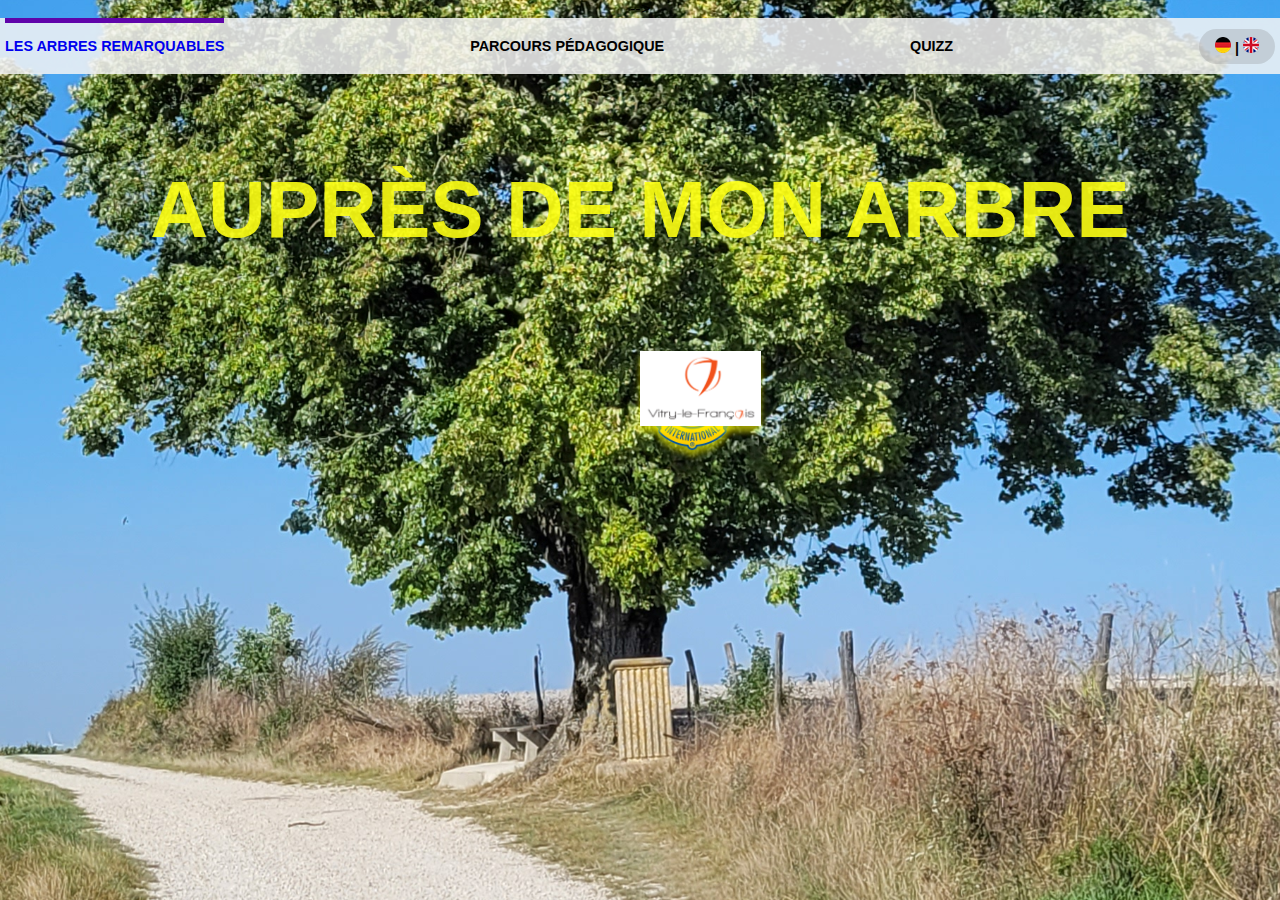
<file: index.html>
<!DOCTYPE html>
<html lang="en">
  <head>
    <meta charset="UTF-8" />
    <meta name="viewport" content="width=device-width, initial-scale=1.0" />
    <meta http-equiv="X-UA-Compatible" content="ie=edge" />

    <title>Auprès de mon Arbre</title>
    <link rel="shortcut icon" href="./Images/arbre.png" /> -->
    <link href="./style.css" rel="stylesheet" />
  </head>
  <body>
    <nav>
      <ul>
        <li>
          <a href="./Menu_Fr.html" target="_blank">Les Arbres remarquables</a>
        </li>
          <li>Parcours Pédagogique</li>
        <li>Quizz</li>
        <li id="language">
          <a href="./Menu_De.html" target="_blank" >
          <img src="./Images/DE_1.png" alt="Deutch" /></a> 
          <span>|</span>                        
          <a href="./Menu_En.html" target="_blank" > 
          <img src="./Images/UK_1.png" alt="English" /> </a>
        </li>
      </ul>
    </nav>
    <header>
      <div class="main-header">
        <h1>Auprès de mon Arbre</h1>
      </div>
    </header>
    
    <img class="lions" src="./Images/Lions_2c_D.png" alt="Lions">
    <img class="vlf" src="./Images/VLF.png" alt="vlf">
  </body>
</html>
</file>
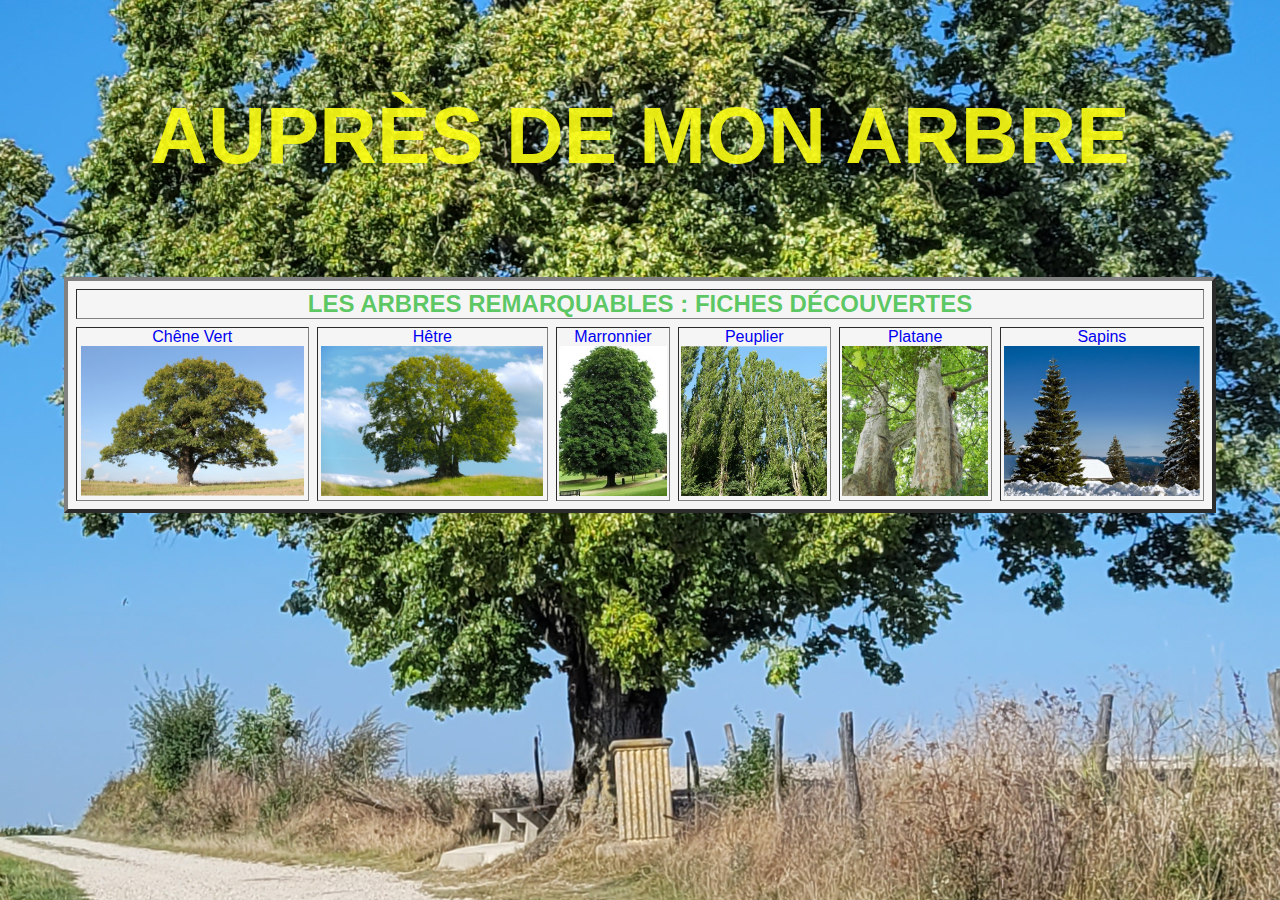
<file: Fiches_Découvertes_Fr.html>
<!DOCTYPE html>
<html lang="fr">
  <head>
    <meta charset="UTF-8" />
    <meta name="viewport" content="width=device-width, initial-scale=1.0" />
    <meta http-equiv="X-UA-Compatible" content="ie=edge" />

    <title>Fiches Découvertes</title>
    <link rel="shortcut icon" href="./Images/arbre.png" />
    <link href="./style.css" rel="stylesheet" />
  </head>
  <body>
    
    <header>
      <div class="main-header">
        <h1>Auprès de mon Arbre</h1>
      </div>
    </header>
    <main>
      <div>
        <table
          border="4"
          cellpadding="10"
          cellspacing="8"
          style="text-align: center"
          background="whitesmoke"
          width="90%" 
          >
         
          
        
          <!-- thead est pour l'entete du tableau -->
          <thead>
           
          </thead>
          <tbody>
            <tr>
              <td colspan="8"><h2>Les Arbres Remarquables : Fiches Découvertes</h2></td>
            </tr>
            <tr>
              <td>
                <a href="./Images/Chêne_Vert_Dec.pdf" target="_blank">Chêne Vert <br>
                <img src="./Images/Chêne_vert.jpg" height="150" alt="Chêne Vert"/></a>            
              </td>
              <td>
                <a href="./Images/Hêtre_Dec.pdf" target="_blank">Hêtre <br>
                <img src="./Images/Hêtte.jpg" height="150"  alt="Hêtre"/> </a>           
              </td>
              <td>
                <a href="./Images/Maronniers_Dec.pdf" target="_blank">Marronnier <br>
                <img src="./Images/Marronnier.jpg" height="150"  alt="Maronnier"/> </a>           
              </td>
              <td>
                <a href="./Images/Peupliers_Dec.pdf" target="_blank">Peuplier <br>
                <img src="./Images/Peuplier.jpg" height="150"  alt="Peuplier" /> </a>       
              </td>
              
              <td>
                <a href="./Images/Platane_Dec.pdf" target="_blank">Platane <br>
                <img src="./Images/Platane.jpg" height="150"  alt="Platane" /> </a>       
              </td>
              <td>
                <a href="./Images/Sapins_Dec.pdf" target="_blank">Sapins <br>
                <img src="./Images/Sapins.jpg" height="150"  alt="Sapins_Dec"/></a>           
              </td>
            </tr>
          </tbody>
        </table>
      </div>
    </main>

  </body>
</html>
</file>
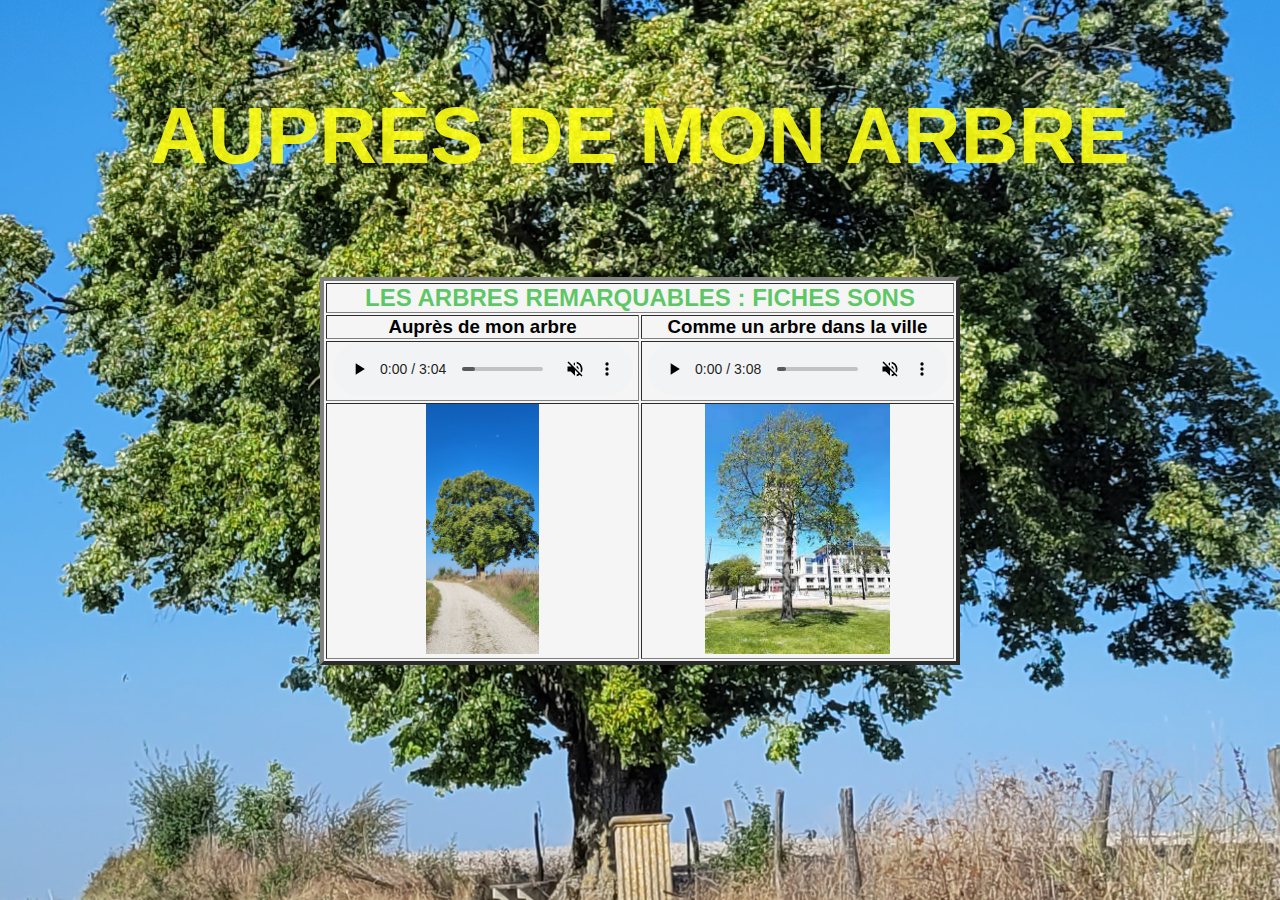
<file: Fiches_Sons_Fr.html>
<!DOCTYPE html>
<html lang="fr">
  <head>
    <meta charset="UTF-8" />
    <meta name="viewport" content="width=device-width, initial-scale=1.0" />
    <meta http-equiv="X-UA-Compatible" content="ie=edge" />

    <title>Fiches Sons</title>
    <link rel="shortcut icon" href="./Images/arbre.png" />
    <link href="./style.css" rel="stylesheet" />
  </head>
  <body>
    
    <header>
      <div class="main-header">
        <h1>Auprès de mon Arbre</h1>
      </div>
    </header>
    <main>
      <div>
        <table
          border="4"
          cellpadding="10"
          cellspacing="2"
          style="text-align: center"
          background="whitesmoke"
          width="50%" 
          >
         
          
        
          <!-- thead est pour l'entete du tableau -->
          <thead>
           
          </thead>
          <tbody>
            <tr>
              <td colspan="2"><h2>Les Arbres Remarquables : Fiches Sons</h2></td>
            </tr>
            <tr>
              <td>
                <h3>Auprès de mon arbre</h3>
              </td>
              <td>
                <h3>Comme un arbre dans la ville</h3>
              </td>
            </tr>
            <tr>
              <td>
                <audio controls preload="metadata" loop muted >

                <source src="./Images/Aupres_de_mon_arbre.mp3" type ="audio/mpeg">

                </audio>
              </td>
              <td>

                <audio controls preload="metadata"  loop muted >

                  <source src="./Images/comme_un_arbre.mp3" type ="audio/mpeg">
  
                  </audio>

               </td> 
            </tr>
            <tr>
              <td>
                <img src="./Images/Arbre.jpg" height="250" alt="Mont de fourche"/>  

              </td>
              <td>
                <img src="./Images/Arbre_dans_Ville.jpg" height="250" alt="Arbre dans la ville"/>  

              </td>
            </tr>
          </tbody>
        </table>
      </div>
    </main>

  </body>
</html>
</file>
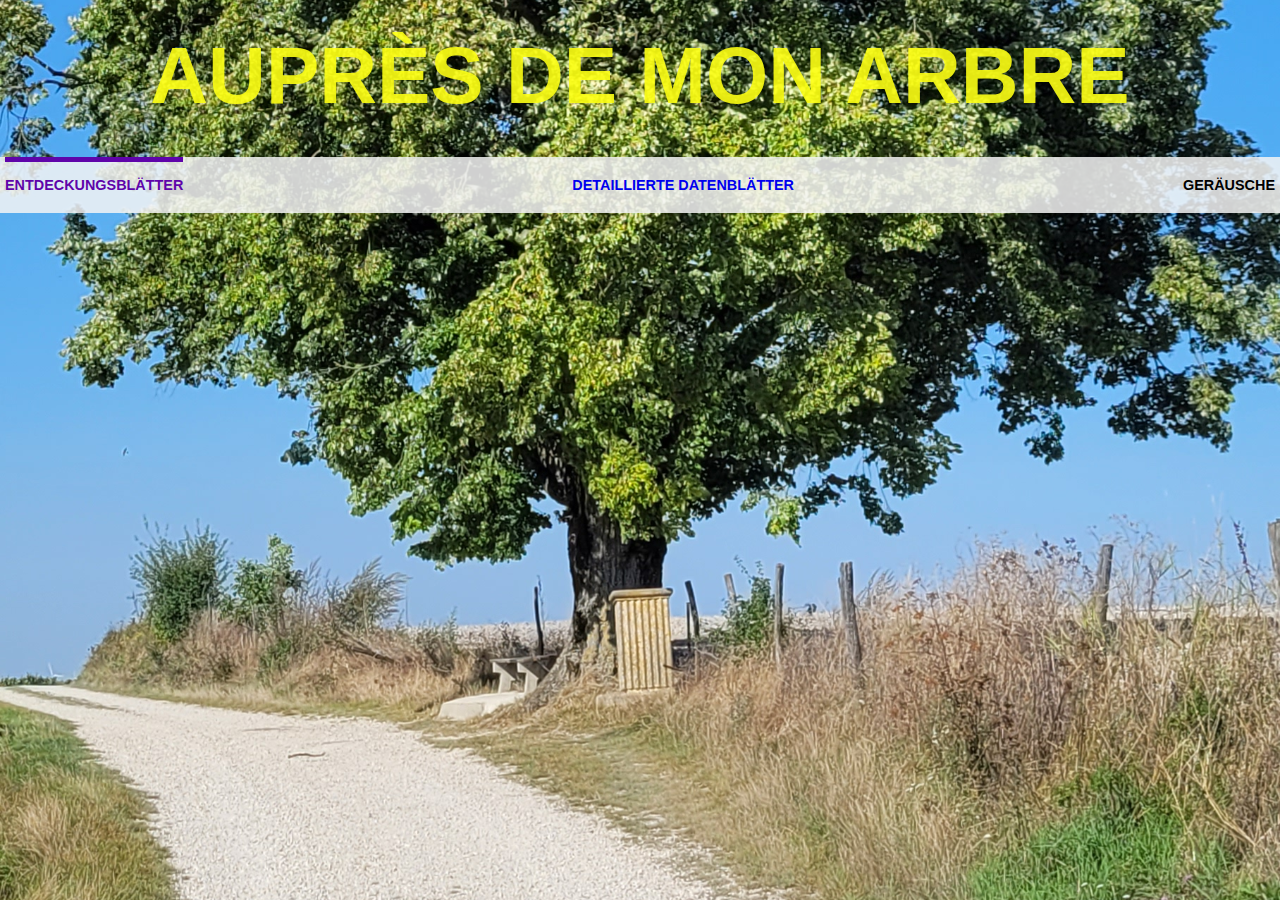
<file: Menu_De.html>
<!DOCTYPE html>
<html lang="de">
<head>
    <meta charset="UTF-8">
    <meta name="viewport" content="width=device-width, initial-scale=1.0">
</head>
<title>Menu - Auprès de mon Arbre</title>
<link rel="shortcut icon" href="./Images/arbre.png" />
<link href="./style.css" rel="stylesheet" />
</head>
<body>

<header>
  <div class="Menu_header">
    <h1>Auprès de mon Arbre</h1>

  </div>
</header>

    <nav>
      <ul>
        <li>Entdeckungsblätter</li>
        <li>
          <a href="./Fiches_Detaillées_De.html" target = "_blank">Detaillierte Datenblätter</a>
        </li>
        <li>Geräusche</li>
        
      </ul>
    </nav>


    
</body>
</html>
</file>
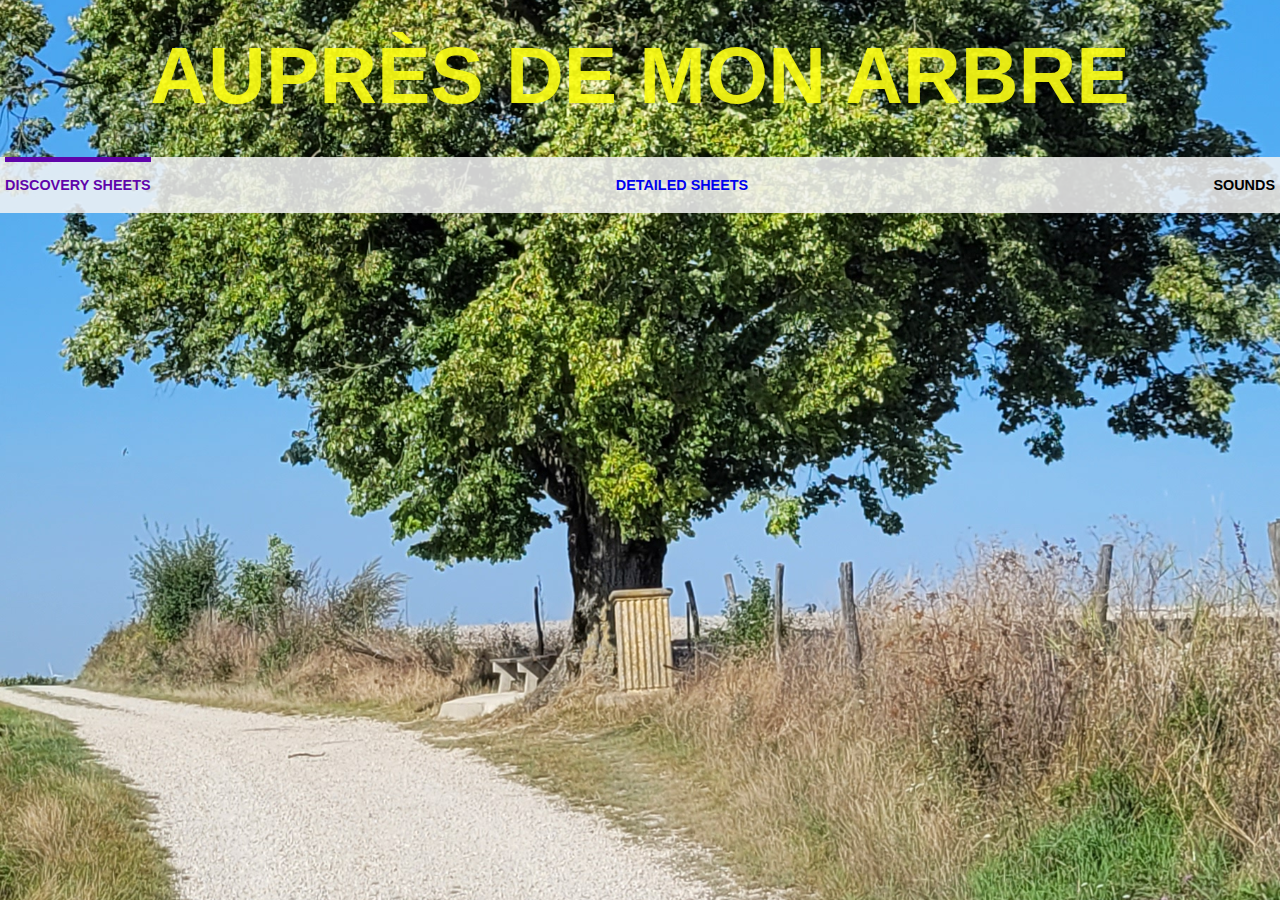
<file: Menu_En.html>
<!DOCTYPE html>
<html lang="en">
<head>
    <meta charset="UTF-8">
    <meta name="viewport" content="width=device-width, initial-scale=1.0">
</head>
<title>Menu - Auprès de mon Arbre</title>
<link rel="shortcut icon" href="./Images/arbre.png" />
<!-- <link
  rel="stylesheet"
  href="https://use.fontawesome.com/releases/v5.8.2/css/all.css"
/> -->
<link href="./style.css" rel="stylesheet" />
</head>
<body>

<header>
  <div class="Menu_header">
    <h1>Auprès de mon Arbre</h1>

  </div>
</header>

    <nav>
      <ul>
        <li>Discovery sheets</li>
        <li>
          <a href="./Fiches_Detaillées_En.html" target = "_blank">Detailed Sheets</a>
        </li>
        <li>Sounds</li>
        
      </ul>
    </nav>

  <!-- <div class="checkbox-container">
    <input type="checkbox" id="option1"><a href="./Fiches_Detaillées_Fr.html" target="_blank"></a>
    <label for="option1"><h2>Fiches Détaillées</h2></label>
  
    <input type="checkbox" id="option2">
    <label for="option2"><h2>Fiches Découvertes</h2></label>
  
    <input type="checkbox" id="option3">
    <label for="option3"><h2>Sons</h2></label>
  </div> -->

    
</body>
</html>
</file>
<file: style.css>
:root {
  --haut_cell: "150";
  --color1: rgba(12, 175, 23, 0.655);
  --color2: rgba(253,255,20,0.90);
  --color3: #393b4b;
  --color4: rgb(18, 19, 19);
}

* {
  margin: 0;
  padding: 0;
  box-sizing: border-box;
  font-family: 'Gill Sans', 'Gill Sans MT', Calibri, 'Trebuchet MS', sans-serif;
  list-style: none;
}
button {
  background: none;
  outline: none;
  border: 1px solid whitesmoke;
  color: white;
  text-transform: uppercase;
  font-weight: 700;
  transition: 0.4s ease;
  cursor: pointer;
}
button:hover {
  color: black;
  background: whitesmoke;
}
a {
  text-decoration: none;
}
body {
  background: url(./Images/Arbre.jpg) center/cover;
  margin: 0 auto;
  text-align: center;
}
nav {
  max-width: 1500px;
  margin: 0 auto;
  background-color: rgba(245, 245, 245, 0.852);
}
nav ul {
  display: flex;
  justify-content: space-between;
  align-items: center;
  padding: 0 5px;
}
nav li {
  text-transform: uppercase;
  font-weight: 900;
  font-size: 0.9rem;
  cursor: pointer;
  position: relative;
  transition: 0.3s ease;
  padding: 20px 0;
}
nav li:first-child {
  color: rgb(95, 4, 170);
}
nav li:first-child:before {
  content: "";
  width: 100%;
  height: 5px;
  position: absolute;
  background: rgb(95, 4, 170);
  transform: translateY(-20px);
}
nav li:hover:before {
  content: "";
  width: 100%;
  height: 5px;
  position: absolute;
  background: rgb(95, 4, 170);
  transform: translateY(-20px);
}
nav li:last-child:before {
  background: none;
}
#language {
  background: rgba(128, 128, 128, 0.25);
  border-radius: 50px;
  padding: 8px 16px;
}
.logo_lang {
  background: rgba(128, 128, 128, 0.25);
  border-radius: 50px;
  padding: 8px 16px; 
}





.main-header {
  color: white;
  padding: 60px;
}
h1 {
  text-transform: uppercase;
  font-size: 5rem;
  font-weight: 2500;
  margin: 30px 0 35px;
  color: rgba(253,255,20,0.90);
}
h2 {
  text-transform: uppercase;
  font-size: 1.5rem;
  font-weight: 10%;
  margin: 0 0 0px;
  color: rgba(12, 175, 23, 0.655);
}
table {
  background: whitesmoke;
  margin: 0 auto;
}
p{
  color: white;
  padding: 60px;  
} 
td {
height: var(--haut_cell);  
}
td:hover {
  background: rgba(12, 175, 23, 0.655);
}
.checkbox-container {
  display: flex;
  justify-content: space-around;
  margin: 20px 0 30px;
  perspective: 30px;
}
input[type="checkbox"] {
  display: none;
}
input[type="checkbox"]:checked + label {
  background: var(--color1);
  color: var(--color2);
  transform: scale(1.1);
  filter: brightness(120%);
}
label {
  cursor: pointer;
  border: 1px solid var(--color1);
  background: var(--color2);
  padding: 10px;
  border-radius: 5px;
  transition: 0.2s;
  user-select: none;
}

button {
  border: none;
  background:var(--color1);
  color: white;
  width: 150px;
  padding: 10px 0;
  border-radius: 10px;
  font-weight: bold;
  letter-spacing: 1px;
  margin: 5px;
  display: inline-flex;
  text-align: right;
}
img.lions{
  height: 100px;
  position:absolute ;
  filter: drop-shadow(0px 6px 3px rgba(255, 255, 0, 0.6));
  z-index: -1;
  animation: lions 45s infinite linear;
}
@keyframes lions {
  0% {
    top: 8%;
    left: 2%;
    transform: rotate(90deg);
  }
  10% {
    top: 6%;
    left: 30%;
    transform: rotate(95deg);
  }
  20% {
    top: 9%;
    left: 60%;
    transform: rotate(60deg);
  }
  30% {
    top: 0%;
    left: 80%;
    transform: rotate(90deg);
  }
  40% {
    top: 20%;
    left: 95%;
    transform: rotate(110deg);
  }
  50% {
    top: 50%;
    left: 80%;
    transform: rotate(323deg);
  }
  60% {
    top: 90%;
    left: 90%;
    transform: rotate(256deg);
  }
  70% {
    top: 95%;
    left: 50%;
    transform: rotate(237deg);
  }
  80% {
    top: 85%;
    left: 30%;
    transform: rotate(323deg);
  }
  90% {
    top: 50%;
    left: 15%;
    transform: rotate(359deg);
  }
  100% {
    top: 8%;
    left: 2%;
    transform: rotate(90deg);
  }
}

  img.vlf{
    height: 75px;
    position:absolute ;
    filter: drop-shadow(0px 6px 3px rgba(255, 255, 0, 0.6));
    z-index: -1;
    animation: vlf 45s infinite linear;
  }
  @keyframes vlf {
    0% {
      top: 90%;
      left: 90%;
      transform: rotate(0deg);
    }
    10% {
      top: 90%;
      left: 10%;
      transform: rotate(0deg);
    }
    20% {
      top: 30%;
      left: 90%;
      transform: rotate(0deg);
    }
    30% {
      top: 30%;
      left: 10%;
      transform: rotate(0deg);
    }
    40% {
      top: 10%;
      left: 45%;
      transform: rotate(0deg);
    }
    50% {
      top: 30%;
      left: 90%;
      transform: rotate(0deg);
    }
    60% {
      top: 90%;
      left: 90%;
      transform: rotate(0deg);
    }
    70% {
      top: 30%;
      left: 10%;
      transform: rotate(0deg);
    }
    80% {
      top: 90%;
      left: 10%;
      transform: rotate(0%);
    }
    90% {
      top: 120%;
      left: 10%;
      transform: rotate(0deg);
    }
    100% {
      top: 90%;
      left: 90%;
      transform: rotate(360deg);
    }
  }
</file>
